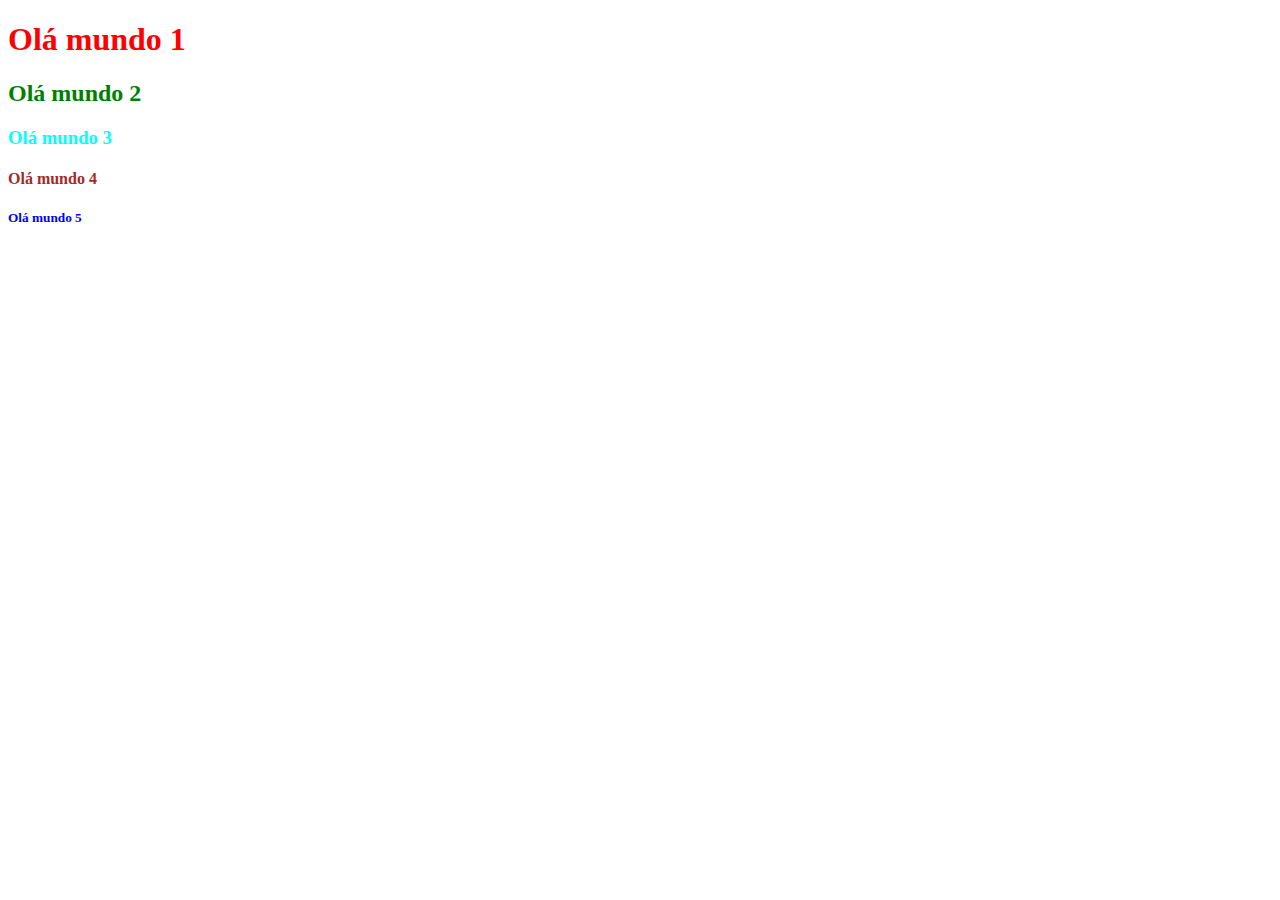
<file: TECNOLOGIAS_WEB/Atividades/Atividade01/quesito02/index.html>
<!DOCTYPE html>
<html lang="en">
  <head>
    <meta charset="UTF-8" />
    <meta name="viewport" content="width=device-width, initial-scale=1.0" />
    <title>Seletor CSS</title>
    <style>
      h1 {
        /*Seletor de elemento*/
        color: red;
      }
      .titulo2 {
        /*Seletor de classe*/
        color: green;
      }
      #titulo3 {
        /*Seletor de id*/
        color: aqua;
      }
      h4[name="titulo4"] /*Seletor de atributo*/ {
        color: brown;
      }
      body > h5 {
        /*Seletor de filho*/
        color: blue;
      }
    </style>
  </head>
  <body>
    <h1>Olá mundo 1</h1>
    <h2 class="titulo2">Olá mundo 2</h2>
    <h3 id="titulo3">Olá mundo 3</h3>
    <h4 name="titulo4">Olá mundo 4</h4>
    <h5>Olá mundo 5</h5>
  </body>
</html>
</file>
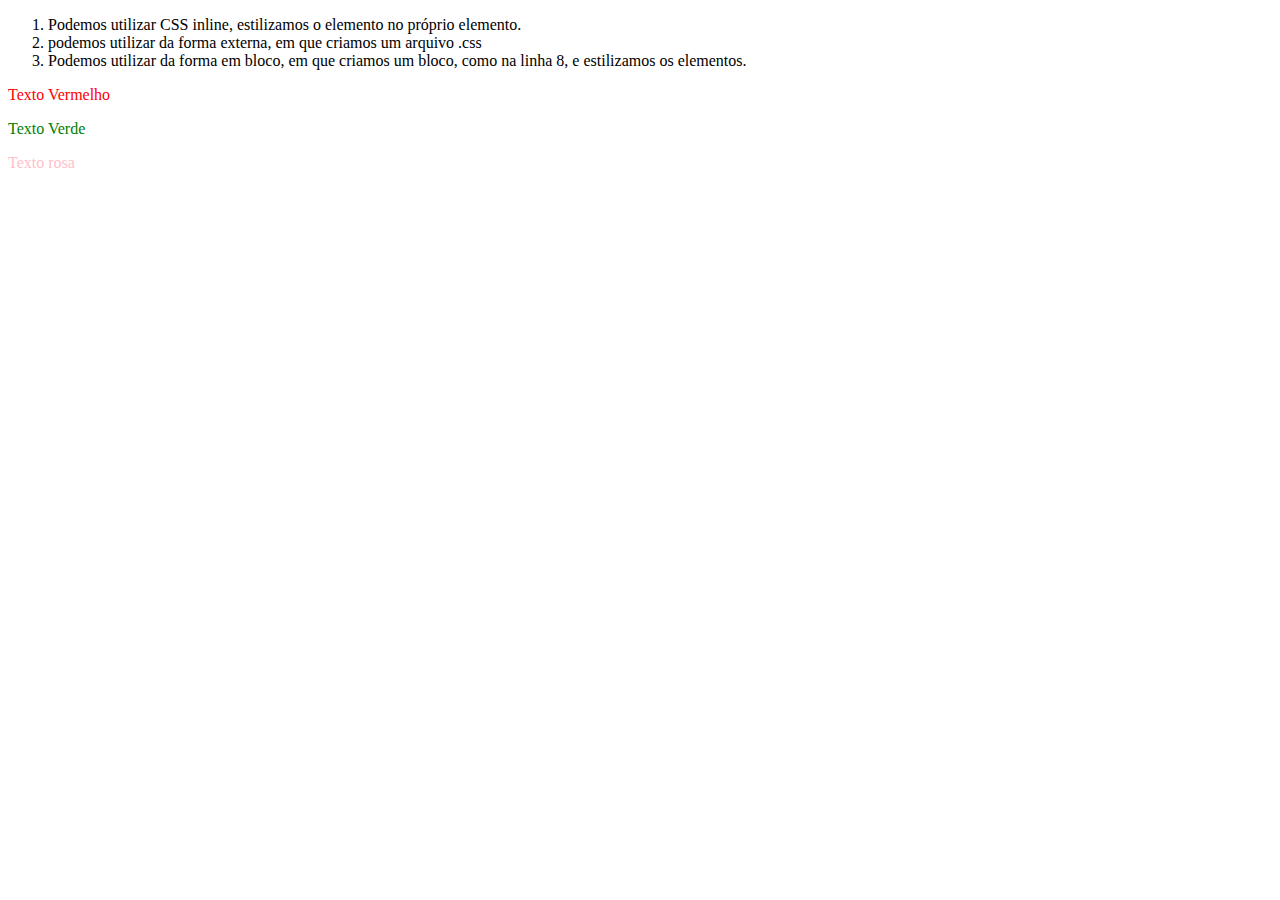
<file: TECNOLOGIAS_WEB/Atividades/Atividade01/quesito03/index.html>
<!DOCTYPE html>
<html lang="en">
  <head>
    <meta charset="UTF-8" />
    <meta name="viewport" content="width=device-width, initial-scale=1.0" />
    <title>Inserção CSS</title>
    <link rel="stylesheet" href="style.css" />
    <style>
      .verde {
        color: green;
      }
    </style>
  </head>
  <body>
    <div class="instrucao">
      <ol>
        <li>
          Podemos utilizar CSS inline, estilizamos o elemento no próprio
          elemento.
        </li>
        <li>
          podemos utilizar da forma externa, em que criamos um arquivo .css
        </li>
        <li>
          Podemos utilizar da forma em bloco, em que criamos um bloco, como na
          linha 8, e estilizamos os elementos.
        </li>
      </ol>
    </div>

    <p style="color: red">Texto Vermelho</p>
    <p class="verde">Texto Verde</p>
    <p class="rosa">Texto rosa</p>
  </body>
</html>
</file>
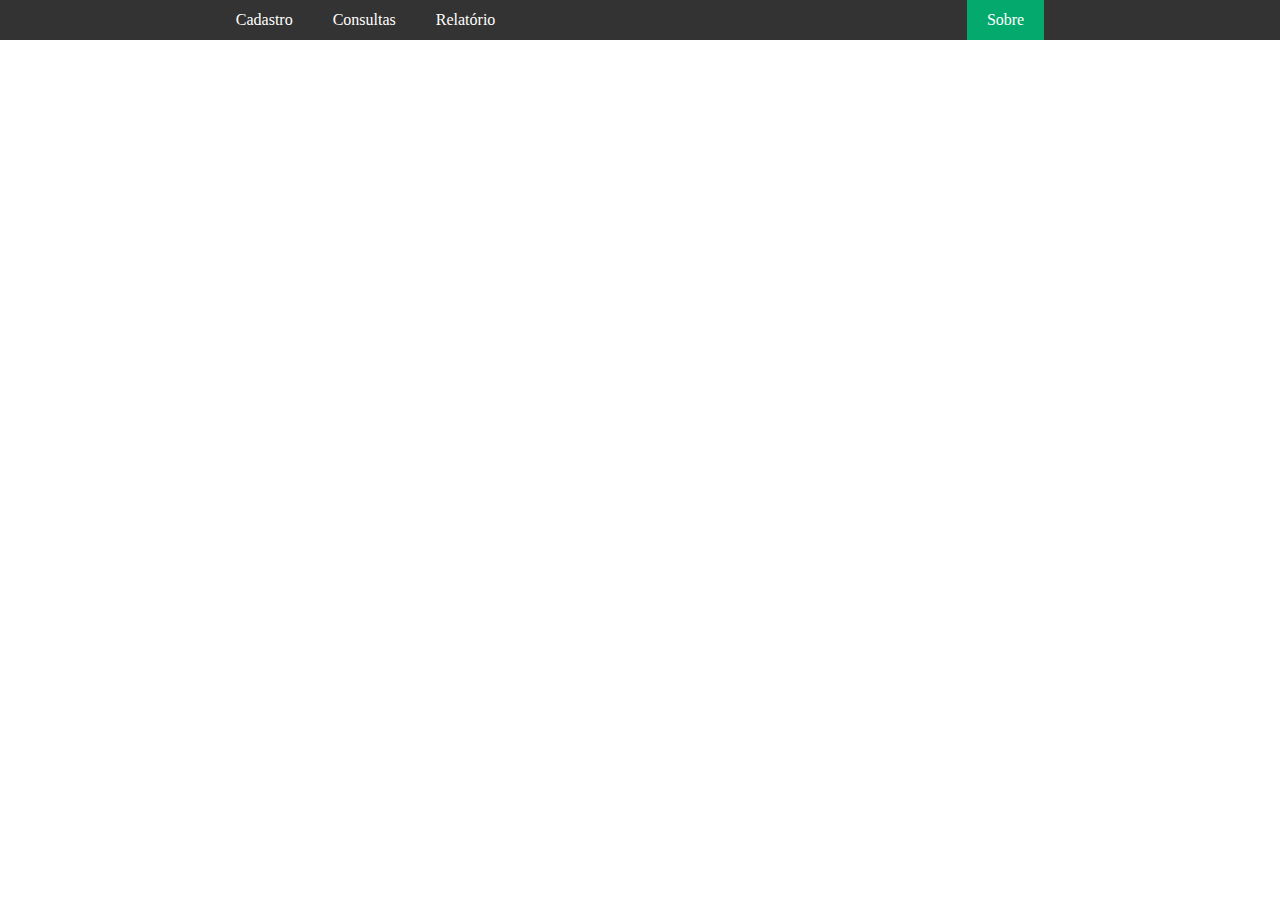
<file: TECNOLOGIAS_WEB/Atividades/Atividade01/quesito06/index.html>
<!DOCTYPE html>
<html lang="en">
  <head>
    <meta charset="UTF-8" />
    <meta name="viewport" content="width=device-width, initial-scale=1.0" />
    <title>Barra de Navegação</title>
    <link rel="stylesheet" href="style.css" />
  </head>
  <body>
    <header>
      <div class="link">
        <a href="#">Cadastro</a>
        <a href="#">Consultas</a>
        <a href="#">Relatório</a>
      </div>
      <div class="button">
        <a href="#">Sobre</a>
      </div>
    </header>
  </body>
</html>
</file>
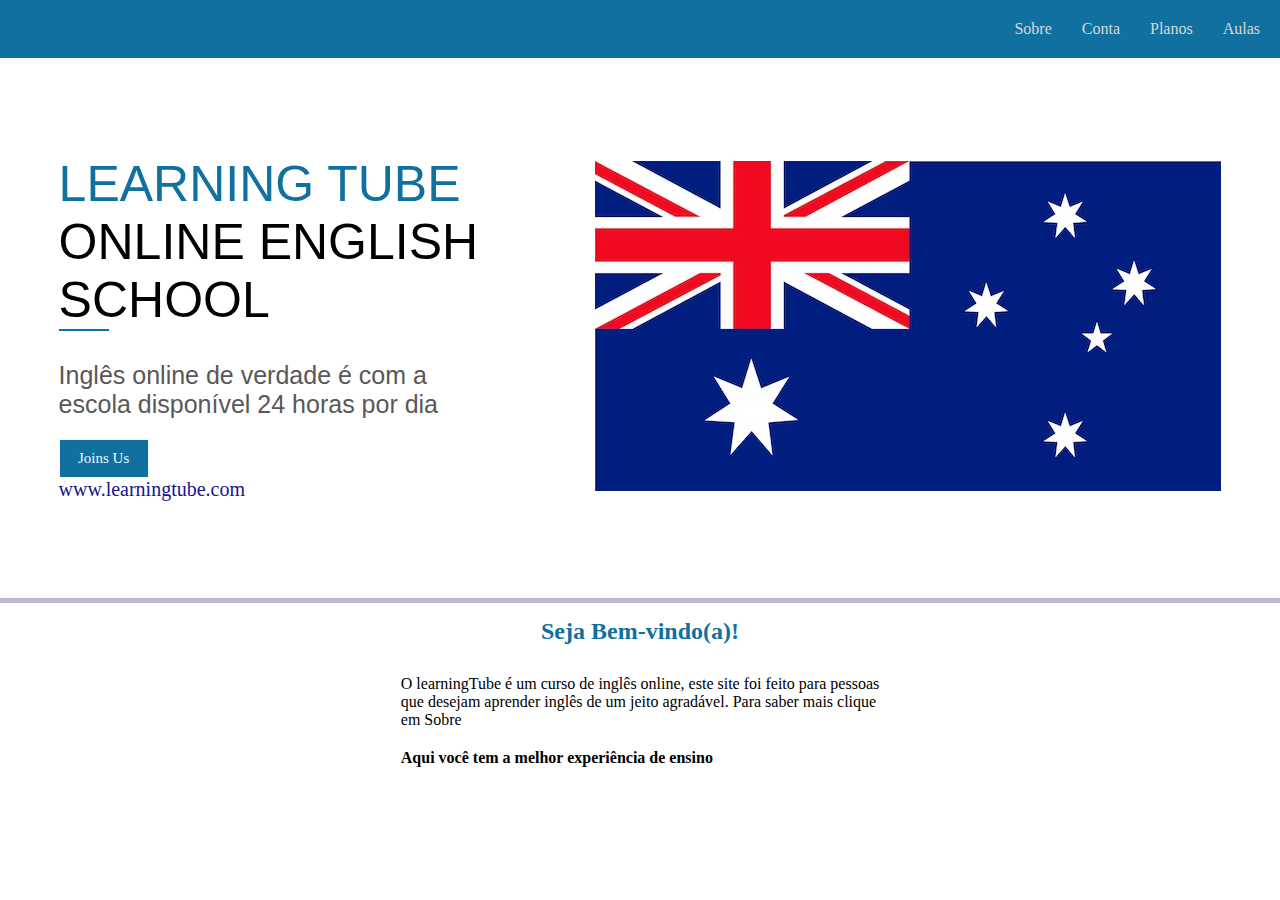
<file: TECNOLOGIAS_WEB/Atividades/Atividade01/quesito07/index.html>
<!DOCTYPE html>
<html lang="en">
  <head>
    <meta charset="UTF-8" />
    <meta name="viewport" content="width=device-width, initial-scale=1.0" />
    <title>Learning English</title>
    <link rel="stylesheet" href="style.css" />
  </head>
  <body>
    <div class="navbar">
      <div class="links">
        <a href="#">Aulas</a>
        <a href="#">Planos</a>
        <a href="#">Conta</a>
        <a href="#">Sobre</a>
      </div>
    </div>
    <main>
      <div class="container">
        <div class="content1">
          <div>
            <div class="h1-cointainer">
              <h1>
                <span class="principal">learning tube</span><br />online english
                <br />school
              </h1>
            </div>
            <div class="separador"></div>
            <p>
              Inglês online de verdade é com a <br />escola disponível 24 horas
              por dia
            </p>
            <div class="button">Joins Us</div>
            <a href="#">www.learningtube.com</a>
          </div>
          <div class="imagem">
            <img
              src="./img/ilustracao-de-australia-bandeira_53876-27116.avif"
              alt="australia" />
          </div>
        </div>
      </div>
      <div class="content2">
        <h2>Seja Bem-vindo(a)!</h2>
        <div>
          <p>
            O learningTube é um curso de inglês online, este site foi feito para
            pessoas <br />que desejam aprender inglês de um jeito agradável.
            Para saber mais clique<br />
            em Sobre
          </p>
          <p class="experience">
            <b>Aqui você tem a melhor experiência de ensino</b>
          </p>
        </div>
      </div>
    </main>
  </body>
</html>
</file>
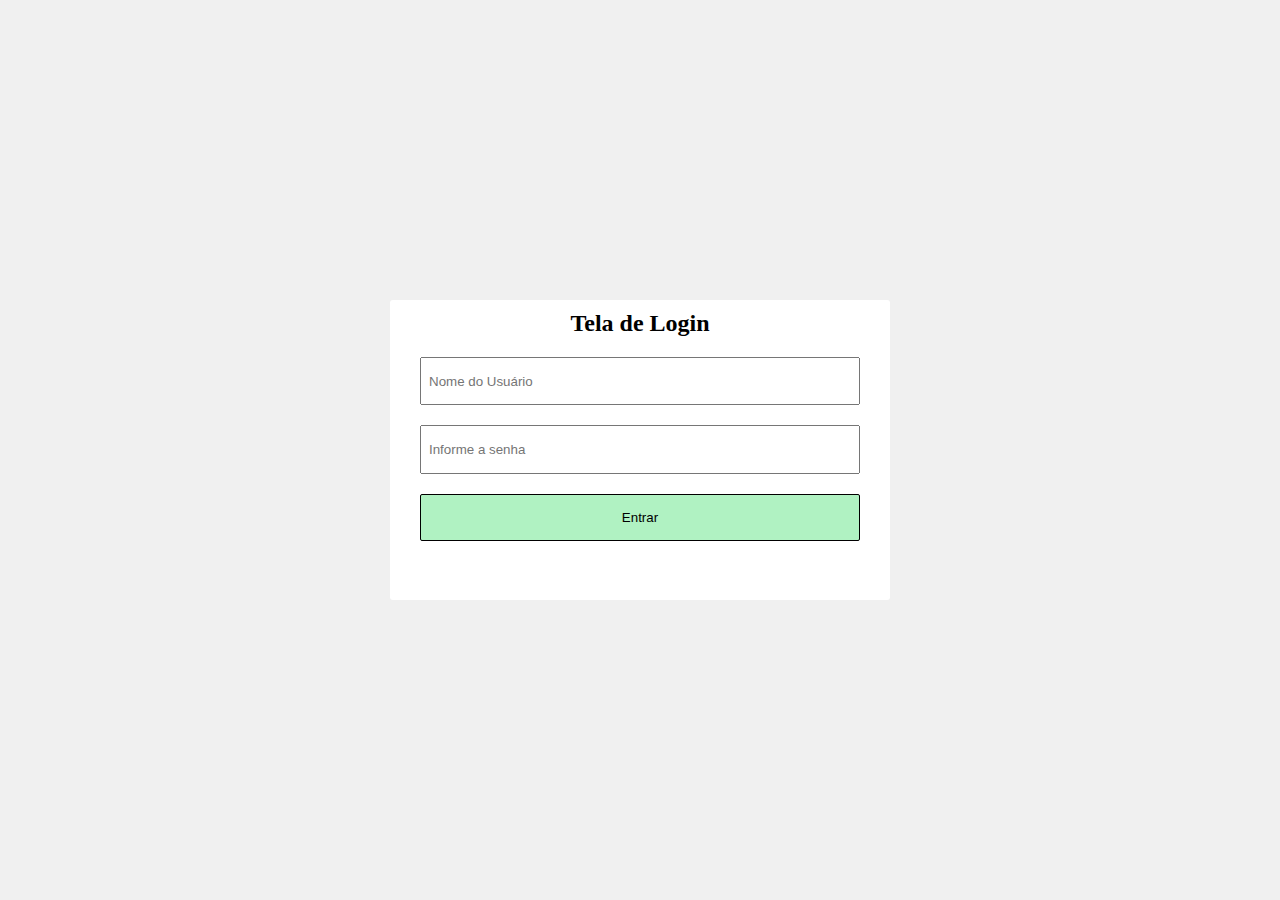
<file: TECNOLOGIAS_WEB/Atividades/Atividade01/quesito08/index.html>
<!DOCTYPE html>
<html lang="en">
  <head>
    <meta charset="UTF-8" />
    <meta name="viewport" content="width=device-width, initial-scale=1.0" />
    <title>Tela de Login</title>
    <link rel="stylesheet" href="style.css" />
  </head>
  <body>
    <div class="container">
      <div class="main">
        <h2>Tela de Login</h2>
        <div class="inputs">
          <input type="text" placeholder="Nome do Usuário" />
          <input type="password" placeholder="Informe a senha" />
          <button>Entrar</button>
        </div>
      </div>
    </div>
  </body>
</html>
</file>
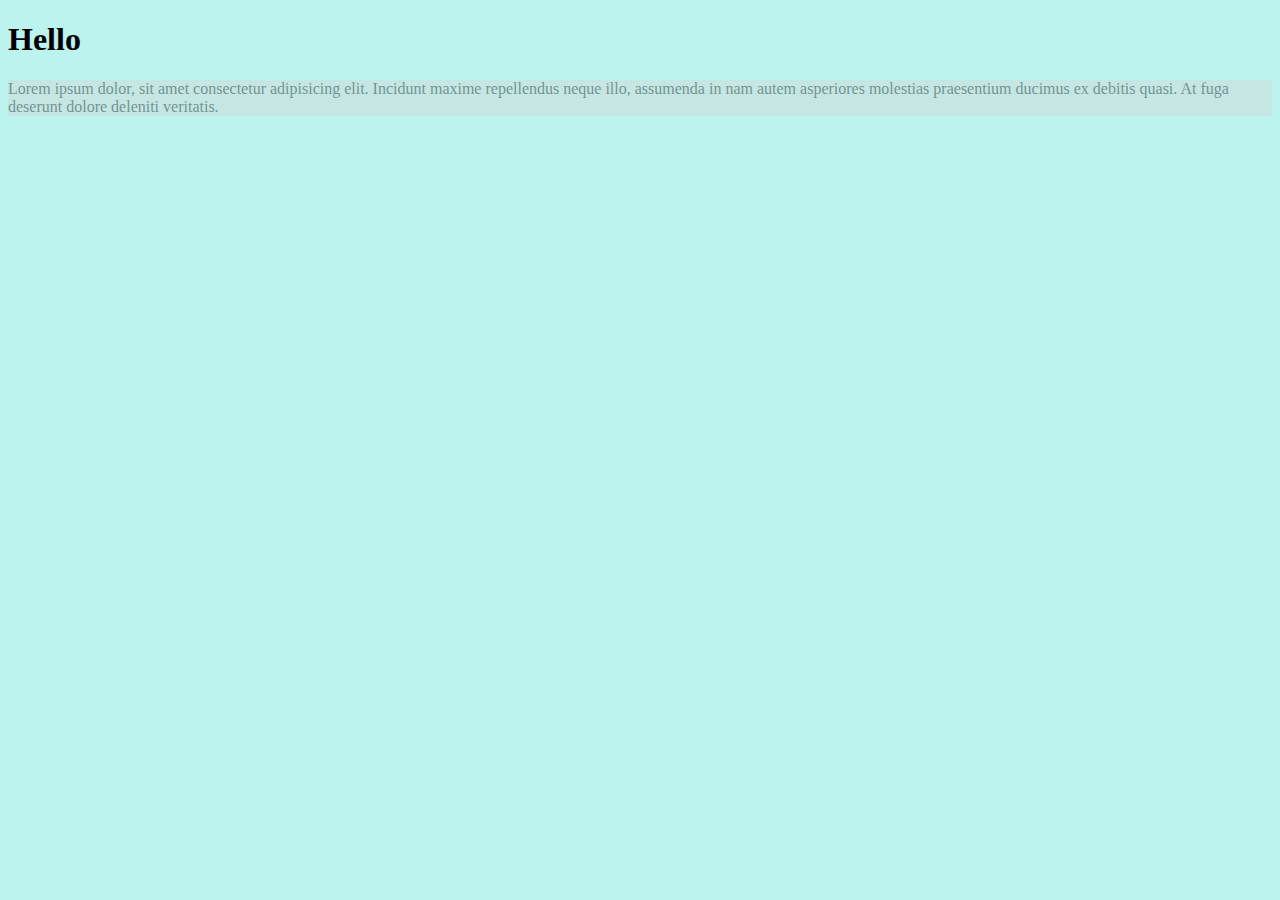
<file: TECNOLOGIAS_WEB/Atividades/Atividade01/quesito05/quesito05.html>
<!DOCTYPE html>
<html lang="en">
  <head>
    <meta charset="UTF-8" />
    <meta name="viewport" content="width=device-width, initial-scale=1.0" />
    <title>Document</title>
    <style>
      body {
        background-color: rgba(122, 232, 221, 0.5);
      }
      p {
        background-color: lightgray;
        opacity: 40%;
      }
    </style>
  </head>
  <body>
    <h1>Hello</h1>
    <p>
      Lorem ipsum dolor, sit amet consectetur adipisicing elit. Incidunt maxime
      repellendus neque illo, assumenda in nam autem asperiores molestias
      praesentium ducimus ex debitis quasi. At fuga deserunt dolore deleniti
      veritatis.
    </p>
  </body>
</html>
</file>
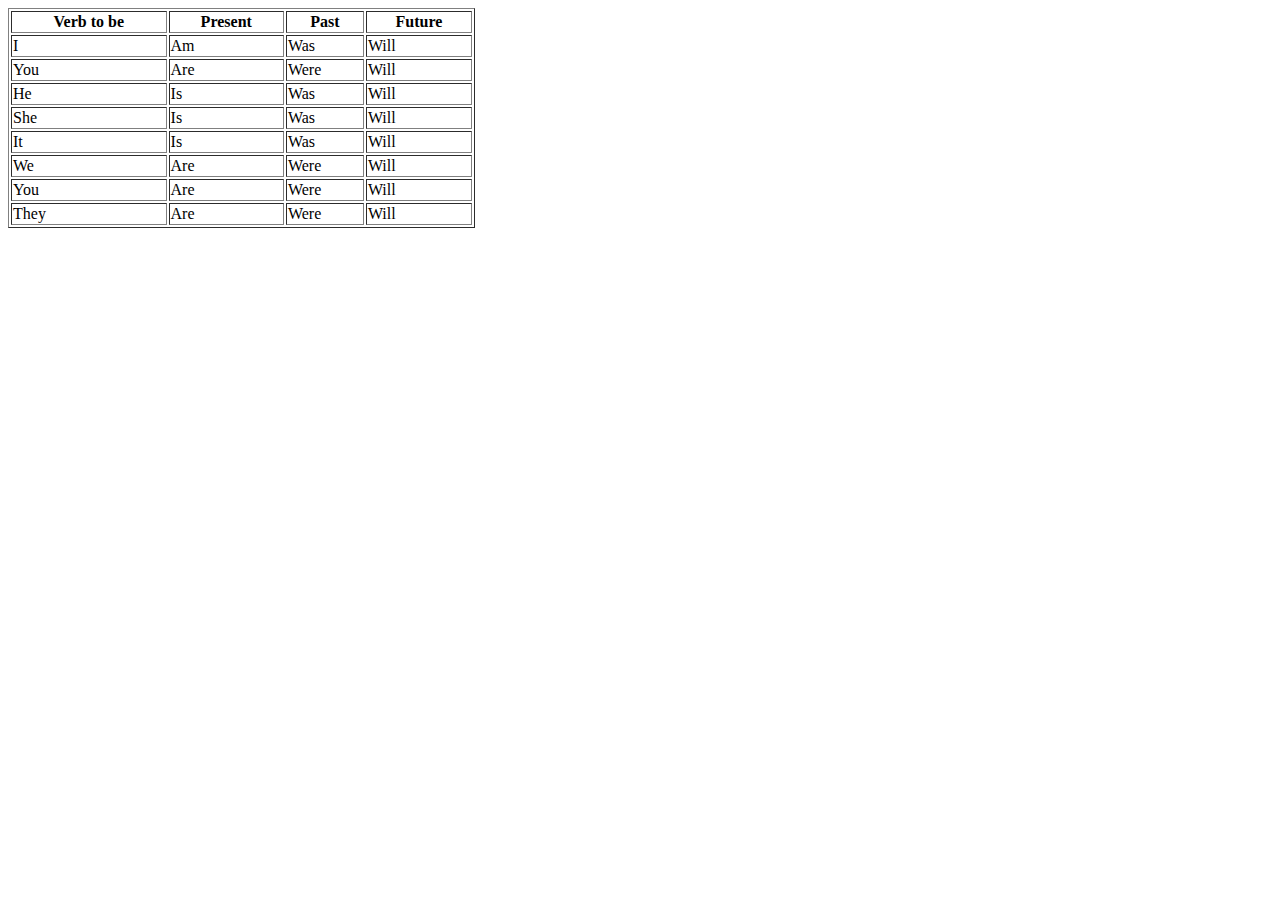
<file: TECNOLOGIAS_WEB/Atividades/Atividade01/quesito09/verbToBe.html>
<!DOCTYPE html>
<html lang="en">
  <head>
    <meta charset="UTF-8" />
    <meta name="viewport" content="width=device-width, initial-scale=1.0" />
    <title>Document</title>
  </head>
  <body>
    <table width="467" border="1px">
      <tr>
        <th>Verb to be</th>
        <th>Present</th>
        <th>Past</th>
        <th>Future</th>
      </tr>
      <tr>
        <td>I</td>
        <td>Am</td>
        <td>Was</td>
        <td>Will</td>
      </tr>
      <tr>
        <td>You</td>
        <td>Are</td>
        <td>Were</td>
        <td>Will</td>
      </tr>
      <tr>
        <td>He</td>
        <td>Is</td>
        <td>Was</td>
        <td>Will</td>
      </tr>
      <tr>
        <td>She</td>
        <td>Is</td>
        <td>Was</td>
        <td>Will</td>
      </tr>
      <tr>
        <td>It</td>
        <td>Is</td>
        <td>Was</td>
        <td>Will</td>
      </tr>
      <tr>
        <td>We</td>
        <td>Are</td>
        <td>Were</td>
        <td>Will</td>
      </tr>
      <tr>
        <td>You</td>
        <td>Are</td>
        <td>Were</td>
        <td>Will</td>
      </tr>
      <tr>
        <td>They</td>
        <td>Are</td>
        <td>Were</td>
        <td>Will</td>
      </tr>
    </table>
  </body>
</html>
</file>
<file: TECNOLOGIAS_WEB/Atividades/Atividade01/quesito03/style.css>
.rosa {
  color: pink;
}
</file>
<file: TECNOLOGIAS_WEB/Atividades/Atividade01/quesito06/style.css>
* {
  padding: 0;
  margin: 0;
  box-sizing: border-box;
}
header {
  height: 40px;
  background-color: #333;
  /* padding: 20px; */
}

div a {
  text-decoration: none;
  color: white;
}
header {
  display: flex;
  align-items: center;
  justify-content: space-around;
}
.button {
  height: 100%;
  padding: 0 20px;
  background-color: hsl(158, 95%, 34%);
  display: flex;
  align-items: center;
}
.link {
  display: flex;
  gap: 40px;
}
</file>
<file: TECNOLOGIAS_WEB/Atividades/Atividade01/quesito07/style.css>
* {
  padding: 0;
  margin: 0;
  box-sizing: border-box;
}
.navbar {
  background-color: #1070a0;
  padding: 20px;
}
.links {
  display: flex;
  flex-direction: row-reverse;
  gap: 30px;
}
a {
  text-decoration: none;
  color: rgb(216, 216, 216);
  left: 50px;
}
.content1 {
  height: 60vh;
  display: flex;
  /* align-items: center; */
  align-content: center;
}
.content1 a {
  color: rgb(22, 22, 140);
  transition: 0.3s;
}
.content1 a:hover {
  color: rgb(3, 119, 80);
}
h1 {
  font-family: Arial, Helvetica, sans-serif;
  font-size: 50px;
  font-weight: 400;
  text-transform: uppercase;
}
.principal {
  color: #1070a0;
}
.separador {
  width: 50px;
  height: 2px;
  background-color: #1070a0;
  margin-bottom: 30px;
}
.content1 {
  display: flex;
  justify-content: space-around;
  align-items: center;
  /* border-bottom: 1px solid #1070a0; */
  box-shadow: 0px 5px rgba(54, 23, 101, 0.3);
}
.content1 p {
  font-family: Arial, Helvetica, sans-serif;
  font-size: 15px;
  color: #585858;
  font-size: 25px;
  padding-bottom: 20px;
}
.button {
  background-color: #1070a0;
  width: 90px;
  padding: 10px;
  text-align: center;
  border: 1px solid;
  color: aliceblue;
  font-size: 15px;
  /* padding-top: 20px; */
}
.content1 a {
  font-size: 20px;
  margin-top: 5px;
}
.content2 {
  display: flex;
  flex-direction: column;
  align-items: center;
  gap: 30px;
}
.content2 h2 {
  color: #1070a0;
  text-align: center;
  padding-top: 20px;
}
.experience {
  padding-top: 20px;
}
</file>
<file: TECNOLOGIAS_WEB/Atividades/Atividade01/quesito08/style.css>
* {
  margin: 0;
  padding: 0;
  box-sizing: border-box;
}
.container {
  height: 100vh;
  /* background-color: #c8ca66; */
  background-color: #f0f0f0;
  display: flex;
  align-items: center;
  justify-content: center;
}
.main {
  /* background-color: #fffec2; */
  background-color: #fff;
  box-shadow: 20px 20px 20px rgba(54, 54, 54 0.0438);
  width: 500px;
  height: 300px;
  text-align: center;
  padding: 10px;
  border-radius: 3px;
}
.inputs {
  height: 80%;
  display: flex;
  flex-direction: column;
  justify-content: center;
  gap: 20px;
  padding: 20px;
  /* align-items: center; */
}
input,
button {
  height: 70px;
  padding: 7px;
}
.inputs button {
  background-color: #b0f2c2;
  border: none;
  border: solid 1px;
  border-radius: 2px;
}
.inputs button:hover {
  cursor: pointer;
}
</file>
